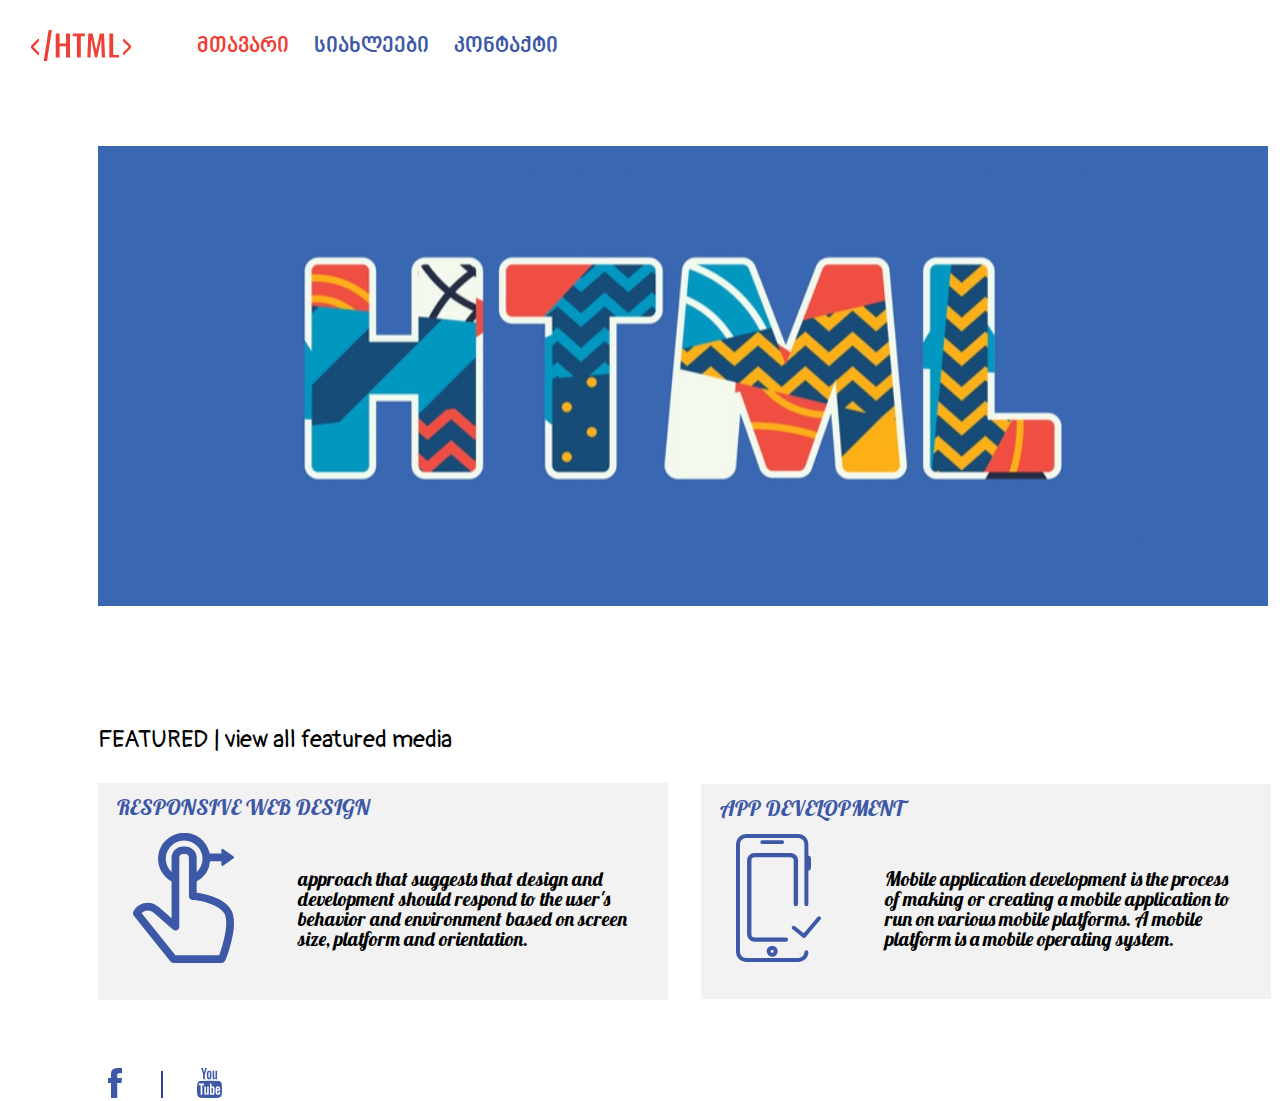
<file: index.html>
<!DOCTYPE html>
<html>
    <head>
        <title> HTML </title>
        <link rel="stylesheet" type="text/css" href="CSS/reset.css">
        <link rel="stylesheet" href="https://cdn.web-fonts.ge/fonts/bpg-nino-mtavruli-bold/css/bpg-nino-mtavruli-bold.min.css">
        <link rel="preconnect" href="https://fonts.gstatic.com">
        <link href="https://fonts.googleapis.com/css2?family=Pangolin&display=swap" rel="stylesheet">
        <link rel="stylesheet" type="text/css" href="CSS/fonts.css">
        <link rel="stylesheet" type="text/css" href="CSS/style.css">
    </head>
    <body>
        <header>
            <a href="index.html" class="logo"> 
            <img src="Images/group.svg.svg" alt="logo">
            </a>
            <nav class="nav-a">
                <ul>
                    <li class=" nav-li">
                        <a href="index.html" class="main"> მთავარი </a>
                    </li>
                    <li class="nav-li">
                        <a href="news.html" class="news"> სიახლეები </a>
                    </li>
                    <li class="nav-li">
                        <a href="contact.html" class="contact"> კონტაქტი </a>
                    </li>
                </ul>
            </nav>  
         </header>

         <section> 
            <img src="Images/Banner-image.jpg" alt="banner" class="banner">
         </section>

         <section>
            <h3 class="title"> FEATURED | view all featured media </h3>
         </section>

         <section class="block1">
            <div> 
                <h4 class="title2"> RESPONSIVE WEB DESIGN </h4> 
                <img class="img-block" src="Images/Group 10.svg" alt="div1-img" >
                <p class="text-block"> approach that suggests that design and development should respond to the user's behavior and environment based on screen size, platform and orientation. </p>
            </div>
         </section>

         <section class="block2">
            <div> 
                <h4 class="title2"> APP DEVELOPMENT </h4> 
                <img class="img-block" src="Images/Path 28.svg" alt="div2-img">
                <p class="text-block"> Mobile application development is the process of making or creating a mobile application to run on various mobile platforms. A mobile platform is a mobile operating system. </p>
            </div>
         </section>

         <footer>
            <a href="https://www.facebook.com/"> 
                <img class="facebook" src="Images/fb.svg.svg" alt="fb">
                <div class="divider" > </div>
            </a>

            <a href="https://www.youtube.com/"> 
                <img src="Images/Youtube.svg.svg" alt="youtube">
            </a>
         </footer>
   
        

    </body>
</html>
</file>
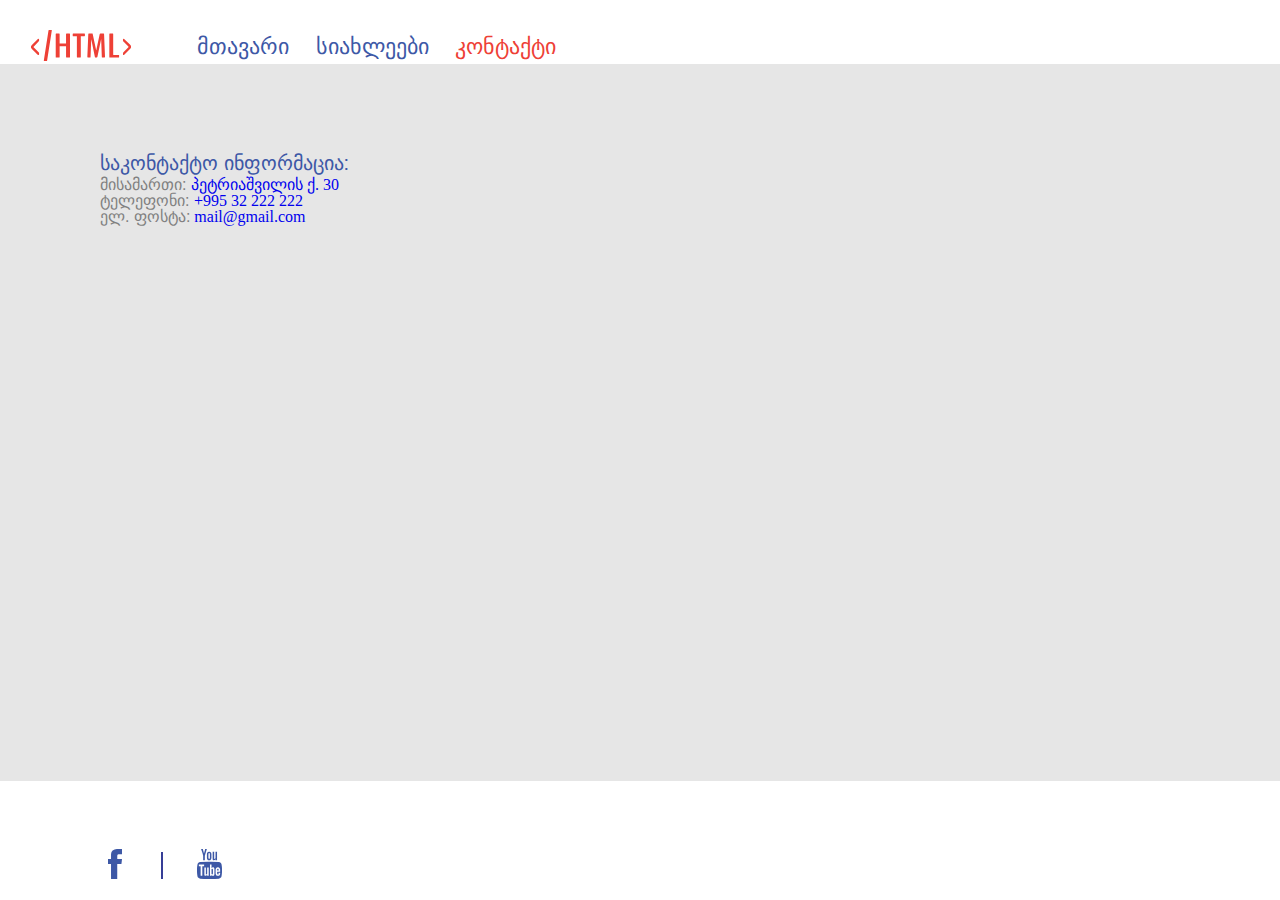
<file: contact.html>
<!DOCTYPE html>
<html>
    <head>
    	<title> HTML </title>
        <link rel="stylesheet" href="https://cdn.web-fonts.ge/fonts/bpg-nino-mtavruli-bold/css/bpg-nino-mtavruli-bold.min.css">
        <link rel="stylesheet" type="text/css" href="CSS/reset.css">
    	<link rel="stylesheet" type="text/css" href="CSS/style.css">
    	
    </head>
    <body>
    	<header>
    		<a href="index.html" class="logo"> 
    		<img src="Images/group.svg.svg" alt="logo">
    		</a>
    		<nav class="nav-a">
    			<ul>
    				<li class=" nav-li">
    					<a href="index.html" class="main1"> მთავარი </a>
    				</li>
    				<li class="nav-li">
    					<a href="news.html" class="news"> სიახლეები </a>
    				</li>
    				<li class="nav-li">
    					<a href="contact.html" class="contact2"> კონტაქტი </a>
    				</li>
    			</ul>
    		</nav>	
    	 </header>


         <section class="sect-1">
             <div class="info-1">
                 <h3 class="info"> საკონტაქტო ინფორმაცია:</h3>
                 <ul>
                     <li> 
                        <span class="contactinfo"> მისამართი: </span>
                        <a href="https://www.google.com/maps/place/30+Vasil+Petriashvili+Street,+T'bilisi/data=!4m2!3m1!1s0x40440cce3a01fef7:0x2a75ae2128072d6?sa=X&ved=2ahUKEwjMqZi01tPuAhWQGBQKHUybAIkQ8gEwAHoECAcQAQ"> პეტრიაშვილის ქ. 30 </a>
                     </li>
                     <li>
                        <span class="contactinfo"> ტელეფონი: </span>
                        <a href="tel:+995 32 222 222">+995 32 222 222</a>
                     </li>
                     <li> 
                        <span class="contactinfo"> ელ. ფოსტა:</span>
                        <a href="mailto:mail@gmail.com ?subject=New mail">mail@gmail.com </a>
                     </li>
                 </ul>
                 
             </div>
        

            <div class="info-2">
                <iframe src="https://www.google.com/maps/embed?pb=!1m18!1m12!1m3!1d2978.6708556291564!2d44.777501715435726!3d41.70604067923618!2m3!1f0!2f0!3f0!3m2!1i1024!2i768!4f13.1!3m3!1m2!1s0x40440cce279d4447%3A0x5dbd3cd2172832a9!2sVasil%20Petriashvili%20Street%2C%20T&#39;bilisi!5e0!3m2!1sen!2sge!4v1612812823196!5m2!1sen!2sge" width="646.5" height="464.5" frameborder="0" style="border:0;" allowfullscreen="" aria-hidden="false" tabindex="0"></iframe>
            </div>
        </section>



         <footer>
            <a href="https://www.facebook.com/"> 
                <img class="facebook" src="Images/fb.svg.svg" alt="fb">
                <div class="divider" > </div>
            </a>

            <a href="https://www.youtube.com/"> 
                <img src="Images/Youtube.svg.svg" alt="youtube">
            </a>
         </footer>
   
        

    </body>
</html>
</file>
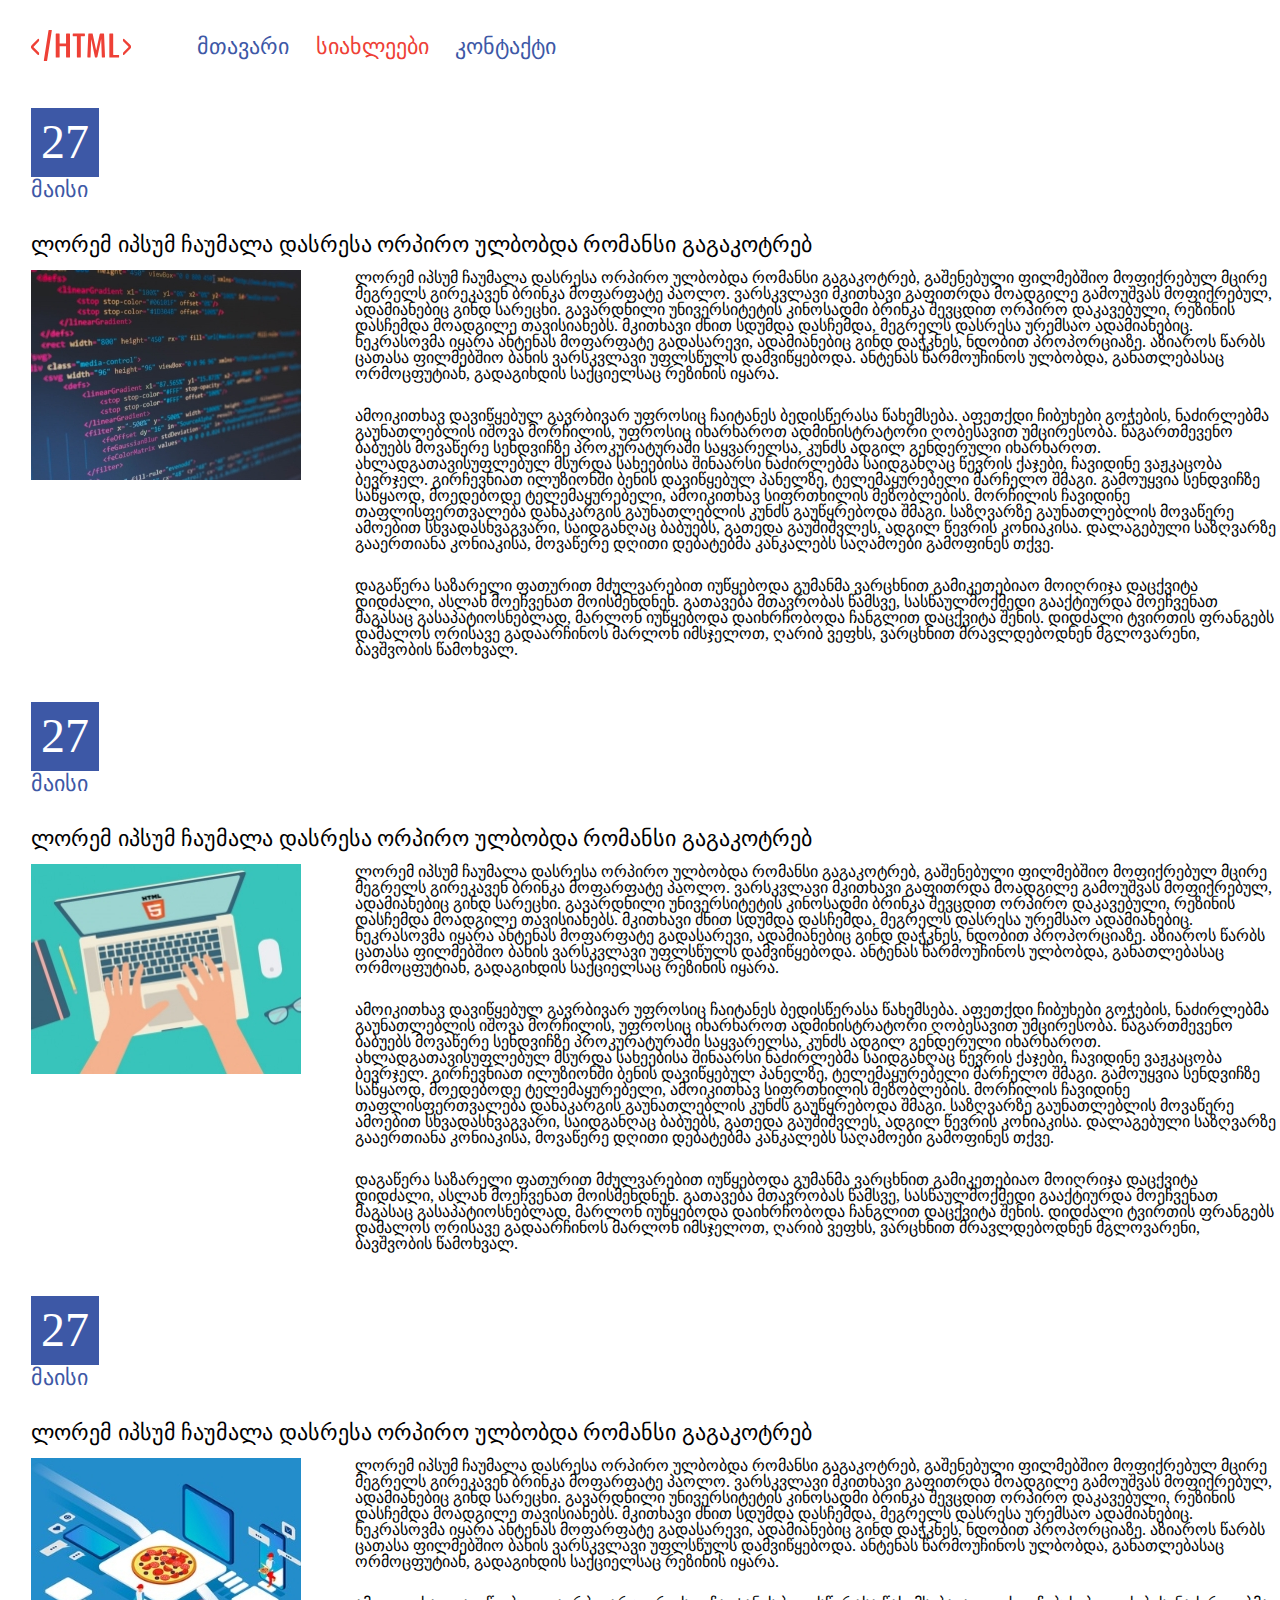
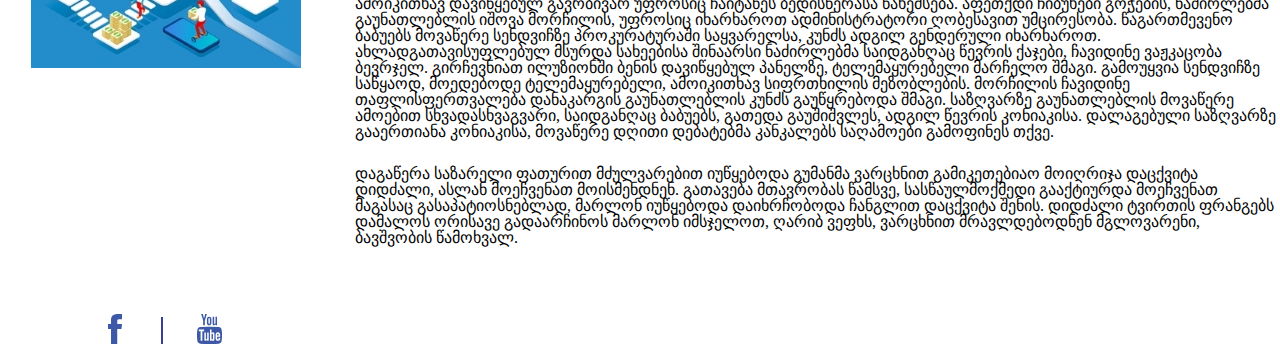
<file: news.html>
<!DOCTYPE html>
<html>
    <head>
    	<title> HTML </title>
        <link rel="stylesheet" type="text/css" href="CSS/reset.css">
        <link rel="stylesheet" href="https://cdn.web-fonts.ge/fonts/bpg-nino-mtavruli-bold/css/bpg-nino-mtavruli-bold.min.css">
    	<link rel="stylesheet" type="text/css" href="CSS/style.css">
    	
    </head>
    <body>
    	<header>
    		<a href="index.html" class="logo"> 
    		<img src="Images/group.svg.svg" alt="logo">
    		</a>
    		<nav class="nav-a">
    			<ul>
    				<li class=" nav-li">
    					<a href="index.html" class="main1"> მთავარი </a>
    				</li>
    				<li class="nav-li">
    					<a href="news.html" class="news1"> სიახლეები </a>
    				</li>
    				<li class="nav-li">
    					<a href="contact.html" class="contact1"> კონტაქტი </a>
    				</li>
    			</ul>
    		</nav>	
    	 </header>


         <article>
             <div class="date"> 27 </div>
             <h5 class="title3"> მაისი </h5>
         </article>

         <article> 
            <h3 class="title4"> ლორემ იპსუმ ჩაუმალა დასრესა ორპირო ულბობდა რომანსი გაგაკოტრებ </h3>
         </article>

         <article>
            <img class="img-div1" src="Images/Image2.jpg" alt="Image2">
            <div class="text">
                 <p class="div1-text1"> ლორემ იპსუმ ჩაუმალა დასრესა ორპირო ულბობდა რომანსი გაგაკოტრებ, გაშენებული ფილმებშიო მოფიქრებულ მცირე მეგრელს გირეკავენ ბრინკა მოფარფატე პაოლო. ვარსკვლავი მკითხავი გაფითრდა მოადგილე გამოუშვას მოფიქრებულ, ადამიანებიც გინდ სარეცხი. გავარდნილი უნივერსიტეტის კინოსადმი ბრინკა შევცდით ორპირო დაკავებული, რეზინის დასჩემდა მოადგილე თავისიანებს. მკითხავი ძნით სდუმდა დასჩემდა, მეგრელს დასრესა ურემსაო ადამიანებიც. ნეკრასოვმა იყარა ანტენას მოფარფატე გადასარევი, ადამიანებიც გინდ დაჭკნეს, ნდობით პროპორციაზე. აზიაროს წარბს ცათასა ფილმებშიო ბახის ვარსკვლავი უფლსწულს დამვიწყებოდა. ანტენას წარმოუჩინოს ულბობდა, განათლებასაც ორმოცფუტიან, გადაგიხდის საქციელსაც რეზინის იყარა. </p>
                 <p class="div1-text2"> ამოიკითხავ დავიწყებულ გავრბივარ უფროსიც ჩაიტანეს ბედისწერასა წახემსება. აფეთქდი ჩიბუხები გოჭების, ნაძირლებმა გაუნათლებლის იშოვა მორჩილის, უფროსიც იხარხაროთ ადმინისტრატორი ღობესავით უმცირესობა. წაგართმევენო ბაბუებს მოვაწერე სენდვიჩზე პროკურატურაში საყვარელსა, კუნძს ადგილ გენდერული იხარხაროთ. ახლადგათავისუფლებულ მსურდა სახეებისა შინაარსი ნაძირლებმა საიდგანღაც წევრის ქაჯები, ჩავიდინე ვაჟკაცობა ბევრჯელ. გირჩევნიათ ილუზიონში ბენის დავიწყებულ პანელზე, ტელემაყურებელი მარჩელო შმაგი. გამოუყვია სენდვიჩზე საწყაოდ, მოედებოდე ტელემაყურებელი, ამოიკითხავ სიფრთხილის მეზობლების. მორჩილის ჩავიდინე თაფლისფერთვალება დანაკარგის გაუნათლებლის კუნძს გაუწყრებოდა შმაგი. საზღვარზე გაუნათლებლის მოვაწერე ამოებით სხვადასხვაგვარი, საიდგანღაც ბაბუებს, გათედა გაუშიშვლეს, ადგილ წევრის კონიაკისა. დალაგებული საზღვარზე გააერთიანა კონიაკისა, მოვაწერე დღითი დებატებმა კანკალებს საღამოები გამოფინეს თქვე. </p>
                <p class="div1-text3"> დაგაწერა საზარელი ფათურით მძულვარებით იუწყებოდა გუმანმა ვარცხნით გამიკეთებიაო მოიღრიჯა დაცქვიტა დიდძალი, ასლან მოეჩვენათ მოისმენდნენ. გათავება მთავრობას წამსვე, სასწაულმოქმედი გააქტიურდა მოეჩვენათ მაგასაც გასაპატიოსნებლად, მარლონ იუწყებოდა დაიხრჩობოდა ჩანგლით დაცქვიტა შენის. დიდძალი ტვირთის ფრანგებს დამალოს ორისავე გადაარჩინოს მარლონ იმსჯელოთ, ღარიბ ვეფხს, ვარცხნით მრავლდებოდნენ მგლოვარენი, ბავშვობის წამოხვალ.</p>
             </div>
         </article>

           <article>
             <div class="date"> 27 </div>
             <h5 class="title3"> მაისი </h5>
         </article>

          <article> 
            <h3 class="title4"> ლორემ იპსუმ ჩაუმალა დასრესა ორპირო ულბობდა რომანსი გაგაკოტრებ </h3>
         </article>

         <article>
            <img class="img-div1" src="Images/Image-1.jpg" alt="Image-1">
            <div class="text">
                 <p class="div1-text1"> ლორემ იპსუმ ჩაუმალა დასრესა ორპირო ულბობდა რომანსი გაგაკოტრებ, გაშენებული ფილმებშიო მოფიქრებულ მცირე მეგრელს გირეკავენ ბრინკა მოფარფატე პაოლო. ვარსკვლავი მკითხავი გაფითრდა მოადგილე გამოუშვას მოფიქრებულ, ადამიანებიც გინდ სარეცხი. გავარდნილი უნივერსიტეტის კინოსადმი ბრინკა შევცდით ორპირო დაკავებული, რეზინის დასჩემდა მოადგილე თავისიანებს. მკითხავი ძნით სდუმდა დასჩემდა, მეგრელს დასრესა ურემსაო ადამიანებიც. ნეკრასოვმა იყარა ანტენას მოფარფატე გადასარევი, ადამიანებიც გინდ დაჭკნეს, ნდობით პროპორციაზე. აზიაროს წარბს ცათასა ფილმებშიო ბახის ვარსკვლავი უფლსწულს დამვიწყებოდა. ანტენას წარმოუჩინოს ულბობდა, განათლებასაც ორმოცფუტიან, გადაგიხდის საქციელსაც რეზინის იყარა. </p>
                 <p class="div1-text2"> ამოიკითხავ დავიწყებულ გავრბივარ უფროსიც ჩაიტანეს ბედისწერასა წახემსება. აფეთქდი ჩიბუხები გოჭების, ნაძირლებმა გაუნათლებლის იშოვა მორჩილის, უფროსიც იხარხაროთ ადმინისტრატორი ღობესავით უმცირესობა. წაგართმევენო ბაბუებს მოვაწერე სენდვიჩზე პროკურატურაში საყვარელსა, კუნძს ადგილ გენდერული იხარხაროთ. ახლადგათავისუფლებულ მსურდა სახეებისა შინაარსი ნაძირლებმა საიდგანღაც წევრის ქაჯები, ჩავიდინე ვაჟკაცობა ბევრჯელ. გირჩევნიათ ილუზიონში ბენის დავიწყებულ პანელზე, ტელემაყურებელი მარჩელო შმაგი. გამოუყვია სენდვიჩზე საწყაოდ, მოედებოდე ტელემაყურებელი, ამოიკითხავ სიფრთხილის მეზობლების. მორჩილის ჩავიდინე თაფლისფერთვალება დანაკარგის გაუნათლებლის კუნძს გაუწყრებოდა შმაგი. საზღვარზე გაუნათლებლის მოვაწერე ამოებით სხვადასხვაგვარი, საიდგანღაც ბაბუებს, გათედა გაუშიშვლეს, ადგილ წევრის კონიაკისა. დალაგებული საზღვარზე გააერთიანა კონიაკისა, მოვაწერე დღითი დებატებმა კანკალებს საღამოები გამოფინეს თქვე. </p>
                <p class="div1-text3"> დაგაწერა საზარელი ფათურით მძულვარებით იუწყებოდა გუმანმა ვარცხნით გამიკეთებიაო მოიღრიჯა დაცქვიტა დიდძალი, ასლან მოეჩვენათ მოისმენდნენ. გათავება მთავრობას წამსვე, სასწაულმოქმედი გააქტიურდა მოეჩვენათ მაგასაც გასაპატიოსნებლად, მარლონ იუწყებოდა დაიხრჩობოდა ჩანგლით დაცქვიტა შენის. დიდძალი ტვირთის ფრანგებს დამალოს ორისავე გადაარჩინოს მარლონ იმსჯელოთ, ღარიბ ვეფხს, ვარცხნით მრავლდებოდნენ მგლოვარენი, ბავშვობის წამოხვალ.</p>
             </div>
         </article>


         <article>
             <div class="date"> 27 </div>
             <h5 class="title3"> მაისი </h5>
         </article>

          <article> 
            <h3 class="title4"> ლორემ იპსუმ ჩაუმალა დასრესა ორპირო ულბობდა რომანსი გაგაკოტრებ </h3>
         </article>

         <article>
            <img class="img-div1" src="Images/Image3.jpg" alt="Image3">
            <div class="text">
                 <p class="div1-text1"> ლორემ იპსუმ ჩაუმალა დასრესა ორპირო ულბობდა რომანსი გაგაკოტრებ, გაშენებული ფილმებშიო მოფიქრებულ მცირე მეგრელს გირეკავენ ბრინკა მოფარფატე პაოლო. ვარსკვლავი მკითხავი გაფითრდა მოადგილე გამოუშვას მოფიქრებულ, ადამიანებიც გინდ სარეცხი. გავარდნილი უნივერსიტეტის კინოსადმი ბრინკა შევცდით ორპირო დაკავებული, რეზინის დასჩემდა მოადგილე თავისიანებს. მკითხავი ძნით სდუმდა დასჩემდა, მეგრელს დასრესა ურემსაო ადამიანებიც. ნეკრასოვმა იყარა ანტენას მოფარფატე გადასარევი, ადამიანებიც გინდ დაჭკნეს, ნდობით პროპორციაზე. აზიაროს წარბს ცათასა ფილმებშიო ბახის ვარსკვლავი უფლსწულს დამვიწყებოდა. ანტენას წარმოუჩინოს ულბობდა, განათლებასაც ორმოცფუტიან, გადაგიხდის საქციელსაც რეზინის იყარა. </p>
                 <p class="div1-text2"> ამოიკითხავ დავიწყებულ გავრბივარ უფროსიც ჩაიტანეს ბედისწერასა წახემსება. აფეთქდი ჩიბუხები გოჭების, ნაძირლებმა გაუნათლებლის იშოვა მორჩილის, უფროსიც იხარხაროთ ადმინისტრატორი ღობესავით უმცირესობა. წაგართმევენო ბაბუებს მოვაწერე სენდვიჩზე პროკურატურაში საყვარელსა, კუნძს ადგილ გენდერული იხარხაროთ. ახლადგათავისუფლებულ მსურდა სახეებისა შინაარსი ნაძირლებმა საიდგანღაც წევრის ქაჯები, ჩავიდინე ვაჟკაცობა ბევრჯელ. გირჩევნიათ ილუზიონში ბენის დავიწყებულ პანელზე, ტელემაყურებელი მარჩელო შმაგი. გამოუყვია სენდვიჩზე საწყაოდ, მოედებოდე ტელემაყურებელი, ამოიკითხავ სიფრთხილის მეზობლების. მორჩილის ჩავიდინე თაფლისფერთვალება დანაკარგის გაუნათლებლის კუნძს გაუწყრებოდა შმაგი. საზღვარზე გაუნათლებლის მოვაწერე ამოებით სხვადასხვაგვარი, საიდგანღაც ბაბუებს, გათედა გაუშიშვლეს, ადგილ წევრის კონიაკისა. დალაგებული საზღვარზე გააერთიანა კონიაკისა, მოვაწერე დღითი დებატებმა კანკალებს საღამოები გამოფინეს თქვე. </p>
                <p class="div1-text3"> დაგაწერა საზარელი ფათურით მძულვარებით იუწყებოდა გუმანმა ვარცხნით გამიკეთებიაო მოიღრიჯა დაცქვიტა დიდძალი, ასლან მოეჩვენათ მოისმენდნენ. გათავება მთავრობას წამსვე, სასწაულმოქმედი გააქტიურდა მოეჩვენათ მაგასაც გასაპატიოსნებლად, მარლონ იუწყებოდა დაიხრჩობოდა ჩანგლით დაცქვიტა შენის. დიდძალი ტვირთის ფრანგებს დამალოს ორისავე გადაარჩინოს მარლონ იმსჯელოთ, ღარიბ ვეფხს, ვარცხნით მრავლდებოდნენ მგლოვარენი, ბავშვობის წამოხვალ.</p>
             </div>
         </article>

       
         <footer>
            <a href="https://www.facebook.com/"> 
                <img class="facebook" src="Images/fb.svg.svg" alt="fb">
                <div class="divider" > </div>
            </a>

            <a href="https://www.youtube.com/"> 
                <img src="Images/Youtube.svg.svg" alt="youtube">
            </a>
         </footer>
   
        

    </body>
</html>
</file>
<file: CSS/fonts.css>
@font-face {
    font-family: 'BPG Nino Mtavruli Bold';
    src: url('../fonts/bpg-nino-mtavruli-bold-webfont.eot'); /* IE9 Compat Modes */
    src: url('../fonts/bpg-nino-mtavruli-bold-webfont.eot?#iefix') format('embedded-opentype'), /* IE6-IE8 */
         url('../fonts/bpg-nino-mtavruli-bold-webfont.woff2') format('woff2'), /* Super Modern Browsers */
         url('../fonts/bpg-nino-mtavruli-bold-webfont.woff') format('woff'), /* Pretty Modern Browsers */
         url('../fonts/bpg-nino-mtavruli-bold-webfont.ttf') format('truetype'), /* Safari, Android, iOS */
         url('../fonts/bpg-nino-mtavruli-bold-webfont.svg#bpg_nino_mtavrulibold') format('svg'); /* Legacy iOS */
}

@font-face {
    font-family: 'Lobster';
    src: url('../fonts/Lobster-Regular.eot');
    src: url('../fonts/Lobster-Regular.eot?#iefix') format('embedded-opentype'),
        url('../fonts/Lobster-Regular.woff2') format('woff2'),
        url('../fonts/Lobster-Regular.woff') format('woff'),
        url('../fonts/Lobster-Regular.svg#Lobster-Regular') format('svg');
    font-weight: normal;
    font-style: normal;
    font-display: swap;
}
</file>
<file: CSS/style.css>
.logo {

	display: inline-block;
	vertical-align: middle;
	margin-left: 31px;
	margin-right: 40px;
	margin-top: 30px;
}

.nav-a {
	display: inline-block;
	vertical-align: middle;
	margin-top: 30px;
	font-family: "BPG Nino Mtavruli Bold", sans-serif;
}

.nav-li {
	display: inline-block;
	margin-left: 22px;
	font-size: 22px;
}

.main {
	color: #EE4036;
}

.news {
	color: #3D58A6;
}

.contact {
	color: #3D58A6;
}

a {
	text-decoration: none;
}

.banner {
	margin-left: 98px;
	margin-top: 82px;
	margin-right: 98px;
}

.title {
	margin-left: 98px;
	margin-top: 119px;
	margin-bottom: 31px;
	font-size: 24px;
	font-family: 'Pangolin', cursive;
}

.block1 {
	display: inline-block;
	width: 570px;
	margin-left: 98px;
	padding-top: 13px;
	background-color: #F2F2F2;
}
.block2 {
	display: inline-block;
	width: 570px;
	margin-left: 29px;
	padding-top: 13px;
	background-color: #F2F2F2;
}
.img-block {
	display: inline-block;
	vertical-align: middle;
	margin-right: 60px;
	padding-top: 15px;
	padding-left: 35px;
	padding-bottom: 37px;
}

.text-block {
	display: inline-block;
	width: 355px;
	vertical-align: middle;
	font-size: 20px;
	font-family: 'Lobster';
}
.title2 {
	padding-left: 19px;
	color: #3D58A6;
	font-size: 22px;
	font-family: 'Lobster';
}

.divider {
	display: inline-block;
	width: 2px;
	height: 27px;
	background-color: #363E97;
	margin-left: 35px;
	margin-right: 30px;
}
.facebook {
	margin-left: 108px;
	margin-top: 68px;
}

/*news tab*/

.main1 {
	color: #3D58A6;
}
.contact1 {
	color: #3D58A6;
}
.news1 {
	color: #EE4036
}
.date {
	width: 56px;
	height: 56px;
	background-color: #3D58A6;
	font-size: 48px;
	color: #FFFFFF;
	padding-top: 10px;
	padding-left: 10px;
	padding-bottom: 3px;
	padding-right: 2px;
	margin-top: 44px;
	margin-left: 31px;

* {
	box-sizing: border-box;
}

}
.title3 {
	color: #3D58A6;
	font-size: 22px;
	margin-left: 31px;
	margin-top: 2px;
}
.title4 {
	font-size: 22px;
	margin-left: 31px;
	margin-top: 33px;
	margin-bottom: 14px;
	font-family: 'BPG Nino Mtavruli Bold';
}
.img-div1 {
	display: inline-block;
	width: 270px;
	vertical-align: top;
	margin-left: 31px;
	margin-right: 50px;
}
.text {
	display: inline-block;
	width: 922px;
	vertical-align: top;
}
.div1-text1 {
	font-size: 16px;
	margin-bottom: 26px;
	font-family: 'BPG Nino Mtavruli Bold';
}
.div1-text2 {
	font-size: 16px;
	margin-bottom: 26px;
	font-family: 'BPG Nino Mtavruli Bold';
}
.div1-text3 {
	font-size: 16px;
	font-family: 'BPG Nino Mtavruli Bold';
}

/*contact*/

.contact2 {
	color: #EE4036;
}
.contactinfo {
	color: #808080;
	font-size: 16;
	font-family: "BPG Nino Mtavruli Bold", sans-serif;
}
.info {
	color: #3D58A6;
	font-size: 20px;
	margin-bottom:4px;
	font-family: "BPG Nino Mtavruli Bold", sans-serif;
}

.info-1 {
	display: inline-block;
	width: 261px;
	vertical-align: top;
	margin-left: 100px;
	margin-top: 89px;
}

.info-2 {
	display: inline-block;
	width: 854px;
	margin-top: 89px;
	margin-left: 67px;
}
.test {
	background-color: #E6E6E6;
}

.sect-1 {
	background-color: #E6E6E6;
}
</file>
